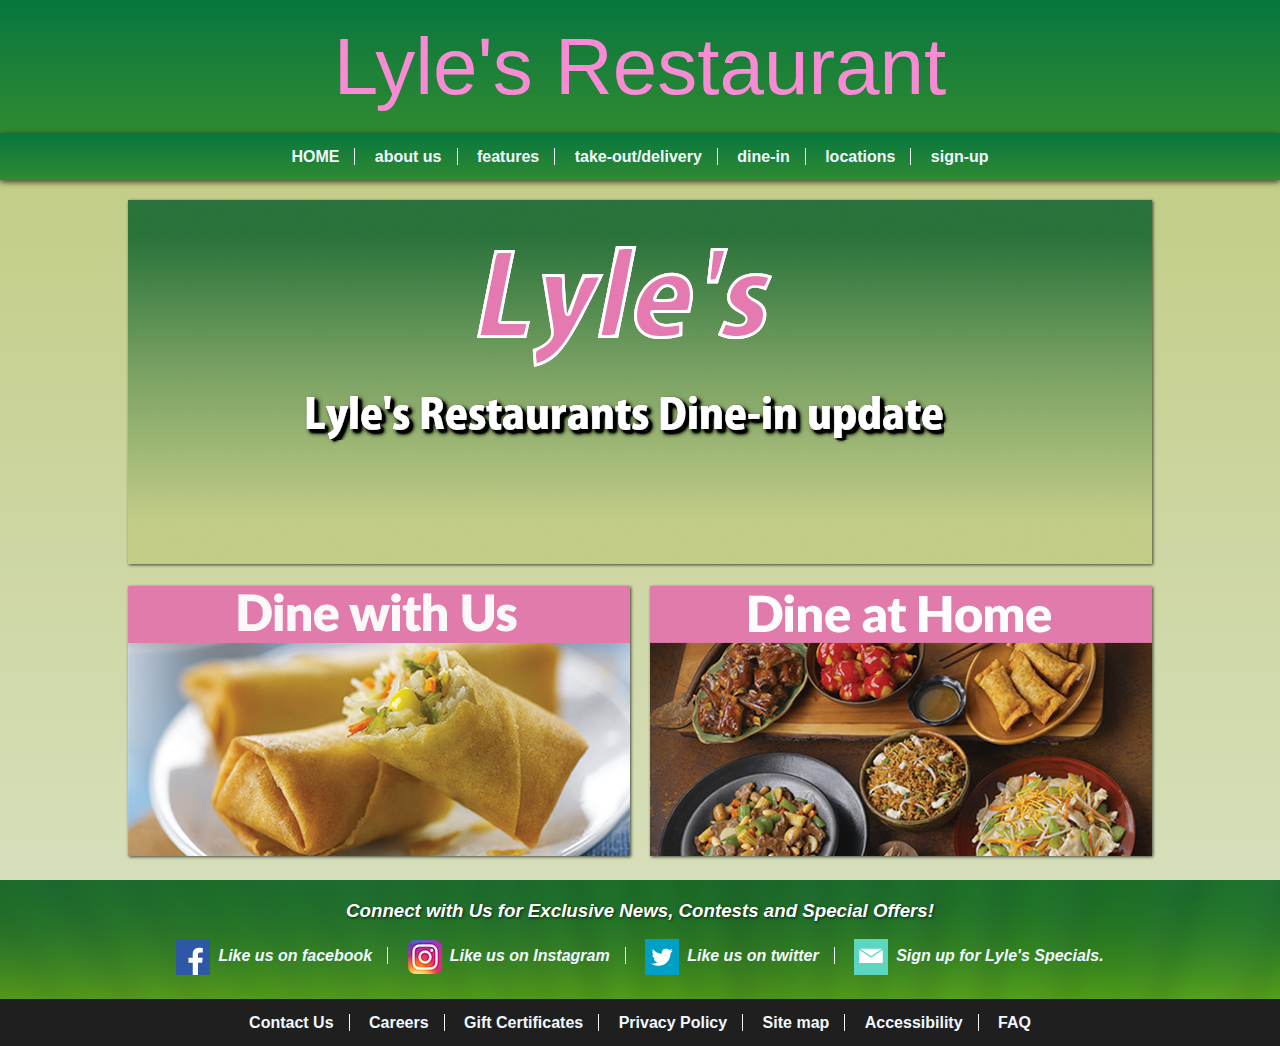
<file: index.html>
<!DOCTYPE html>
<html lang="en">
<head>
    <meta charset="UTF-8">
    <meta name="viewport" content="width=device-width, initial-scale=1.0">
    <title>Document</title>
    <link rel="stylesheet" href="styles/main.css">
</head>
<body>
   <header id="topHeader">
       <div id="logo">
           <span>Lyle's Restaurant</span>
       </div>
   </header><!-- #top-header -->

   <nav id="topNavigation">
       <ul>
           <li><a href="#">HOME</a></li>
           <li><a href="#">about us</a></li>
           <li><a href="#">features</a></li>
           <li><a href="HTML/menu.html">take-out/delivery</a></li>
           <li><a href="#">dine-in</a></li>
           <li><a href="#">locations</a></li>
           <li><a href="#">sign-up</a></li>
       </ul>
   </nav>

   <section id="main-wrapper"> 
        <!-- Automatic Slideshow -->
        <div class="slideshow-container">

            <div class="mySlides fade">
                <img src="images/Lyle's-Return-to-Dine-In-Update-Banner.jpg" style="width:100%">
            </div>

            <div class="mySlides fade">
                <img src="images/Lyle's-Sangria-Web-Banner_1024x364_FNL-1.jpg" style="width:100%">
            </div>

            <div class="mySlides fade">
                <img src="images/Lyle's--Small-Eats-Web-Banner_1024x364_v4.jpg" style="width:100%">
            </div>

            <div class="mySlides fade">
                <img src="images/Lyle's-Plain-Soft-Noodle-BAnner-1024-x364.jpg" style="width:100%">
            </div>

        </div>

        <br>

        <div style="text-align:center">
            <span class="dot"></span> 
            <span class="dot"></span> 
            <span class="dot"></span> 
            <span class="dot"></span> 
        </div>

        <!-- End of Automatic Slideshow --> 

        <section id="goto-menu">

            <section class="column left">
                <img src="./images/MDR1338-HomePage_DineWithUs_update.jpg" alt="uhh">
            </section>

            <section class="column right">
                <img src="./images/HomePage_Promo_DineAtHome.jpg" alt="uhh">
            </section>

        </section>
        <!-- End of # = 'goto-menu' -->


    </section>
    <!-- End of # = 'main-wrapper' -->
    
    <footer>
        <section id="footer-top">
            <h3>Connect with Us for Exclusive News, Contests and Special Offers!</h3>
            <ul>
                <li><a href="#"><img src="./images/icon-facebook.png" alt="facebook icon link"><span class="social-welcome">Like us on facebook</span></a></li>
                <li><a href="#"><img src="./images/Instagram_icon.png" alt="Instagram icon link"><span class="social-welcome">Like us on Instagram</span></a></li>
                <li><a href="#"><img src="./images/icon-twitter.png" alt="twitter icon link"><span class="social-welcome">Like us on twitter</span></a></li>
                <li><a href="#"><img src="./images/icon-email.png" alt="email icon link"><span class="social-welcome">Sign up for Lyle's Specials.</span></a></li>
            </ul>
        </section>

        <section id="footer-bottom">
            <ul>
                <li><a href="#">Contact Us</a></li>
                <li><a href="#">Careers</a></li>
                <li><a href="#">Gift Certificates</a></li>
                <li><a href="#">Privacy Policy</a></li>
                <li><a href="#">Site map</a></li>
                <li><a href="#">Accessibility</a></li>
                <li><a href="#">FAQ</a></li>
            </ul>
        </section>

    </footer>


    <script>
    var slideIndex = 0;
    showSlides();

    function showSlides() {
    var i;
    var slides = document.getElementsByClassName("mySlides");
    var dots = document.getElementsByClassName("dot");
    for (i = 0; i < slides.length; i++) {
        slides[i].style.display = "none";  
    }
    slideIndex++;
    if (slideIndex > slides.length) {slideIndex = 1}    
    for (i = 0; i < dots.length; i++) {
        dots[i].className = dots[i].className.replace(" active", "");
    }
    slides[slideIndex-1].style.display = "block";  
    dots[slideIndex-1].className += " active";
    setTimeout(showSlides, 2000); // Change image every 2 seconds
    }
    </script>
</body>
</html>
</file>
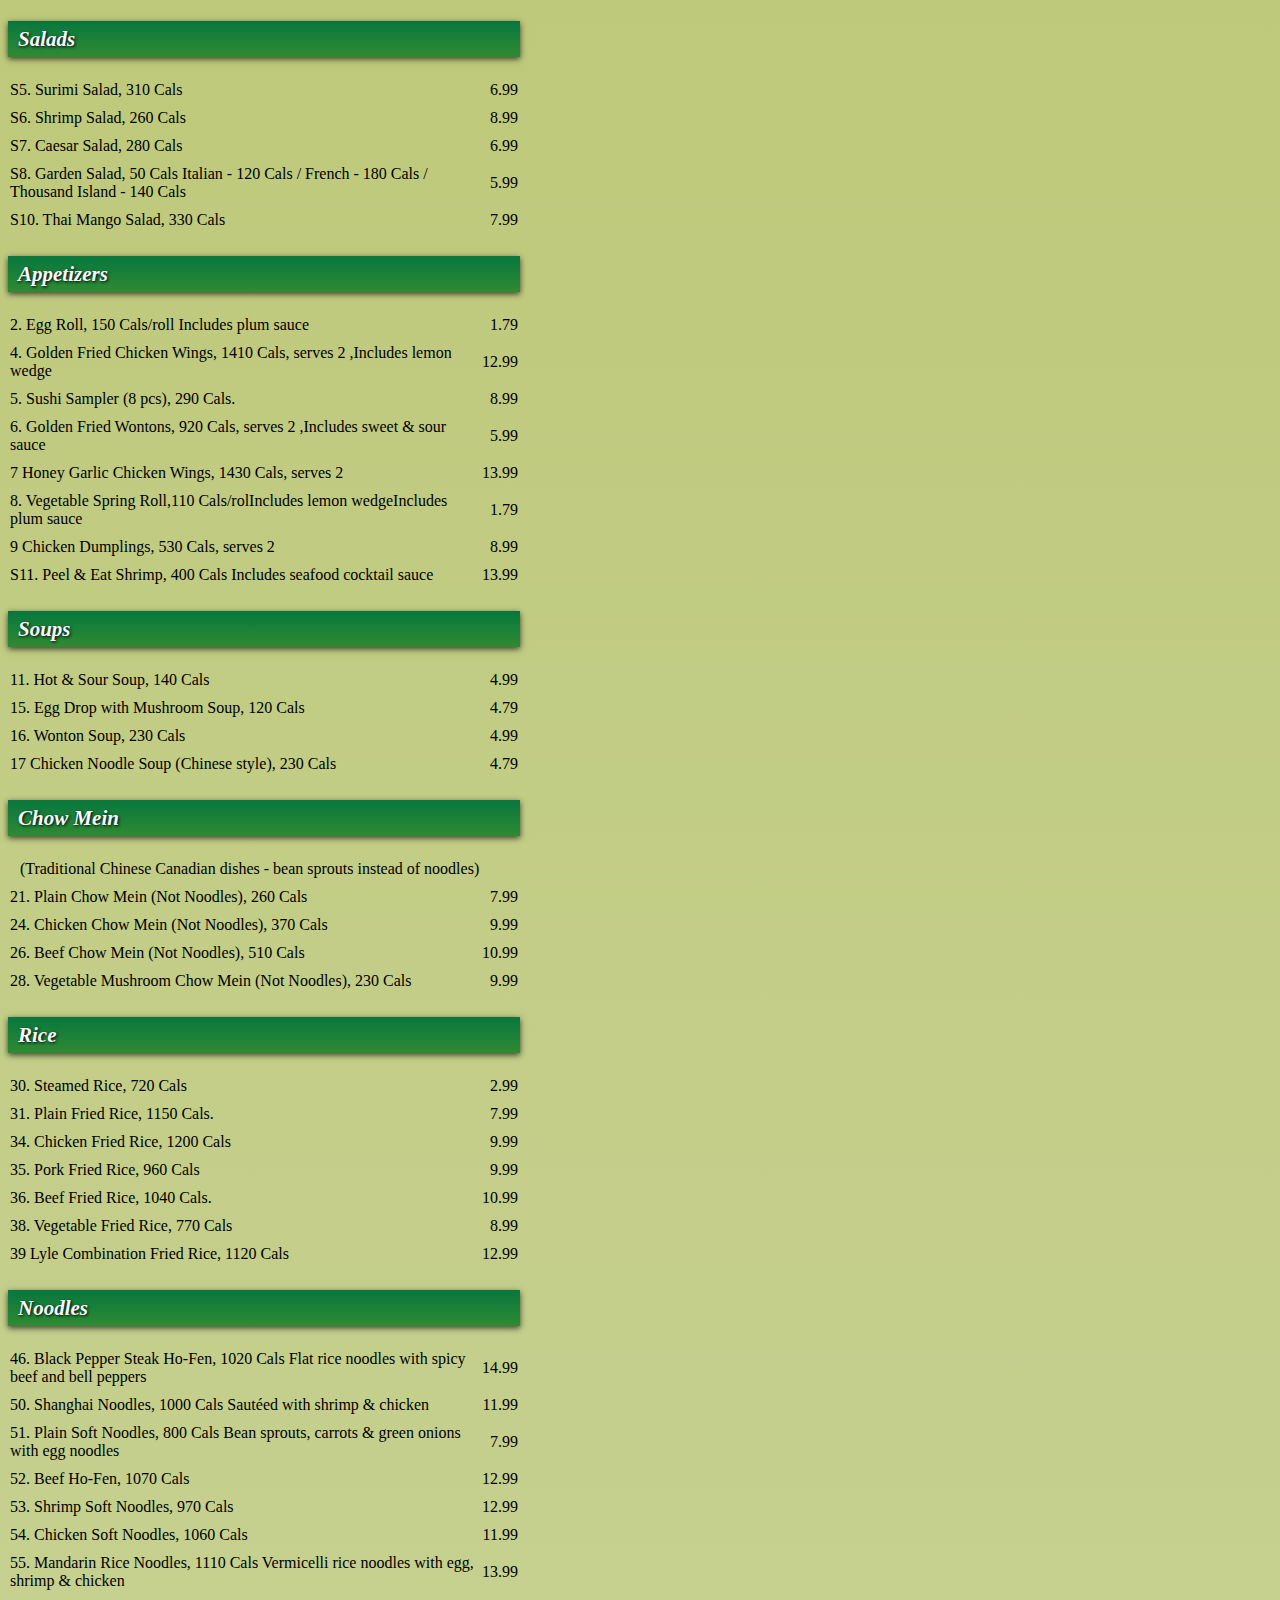
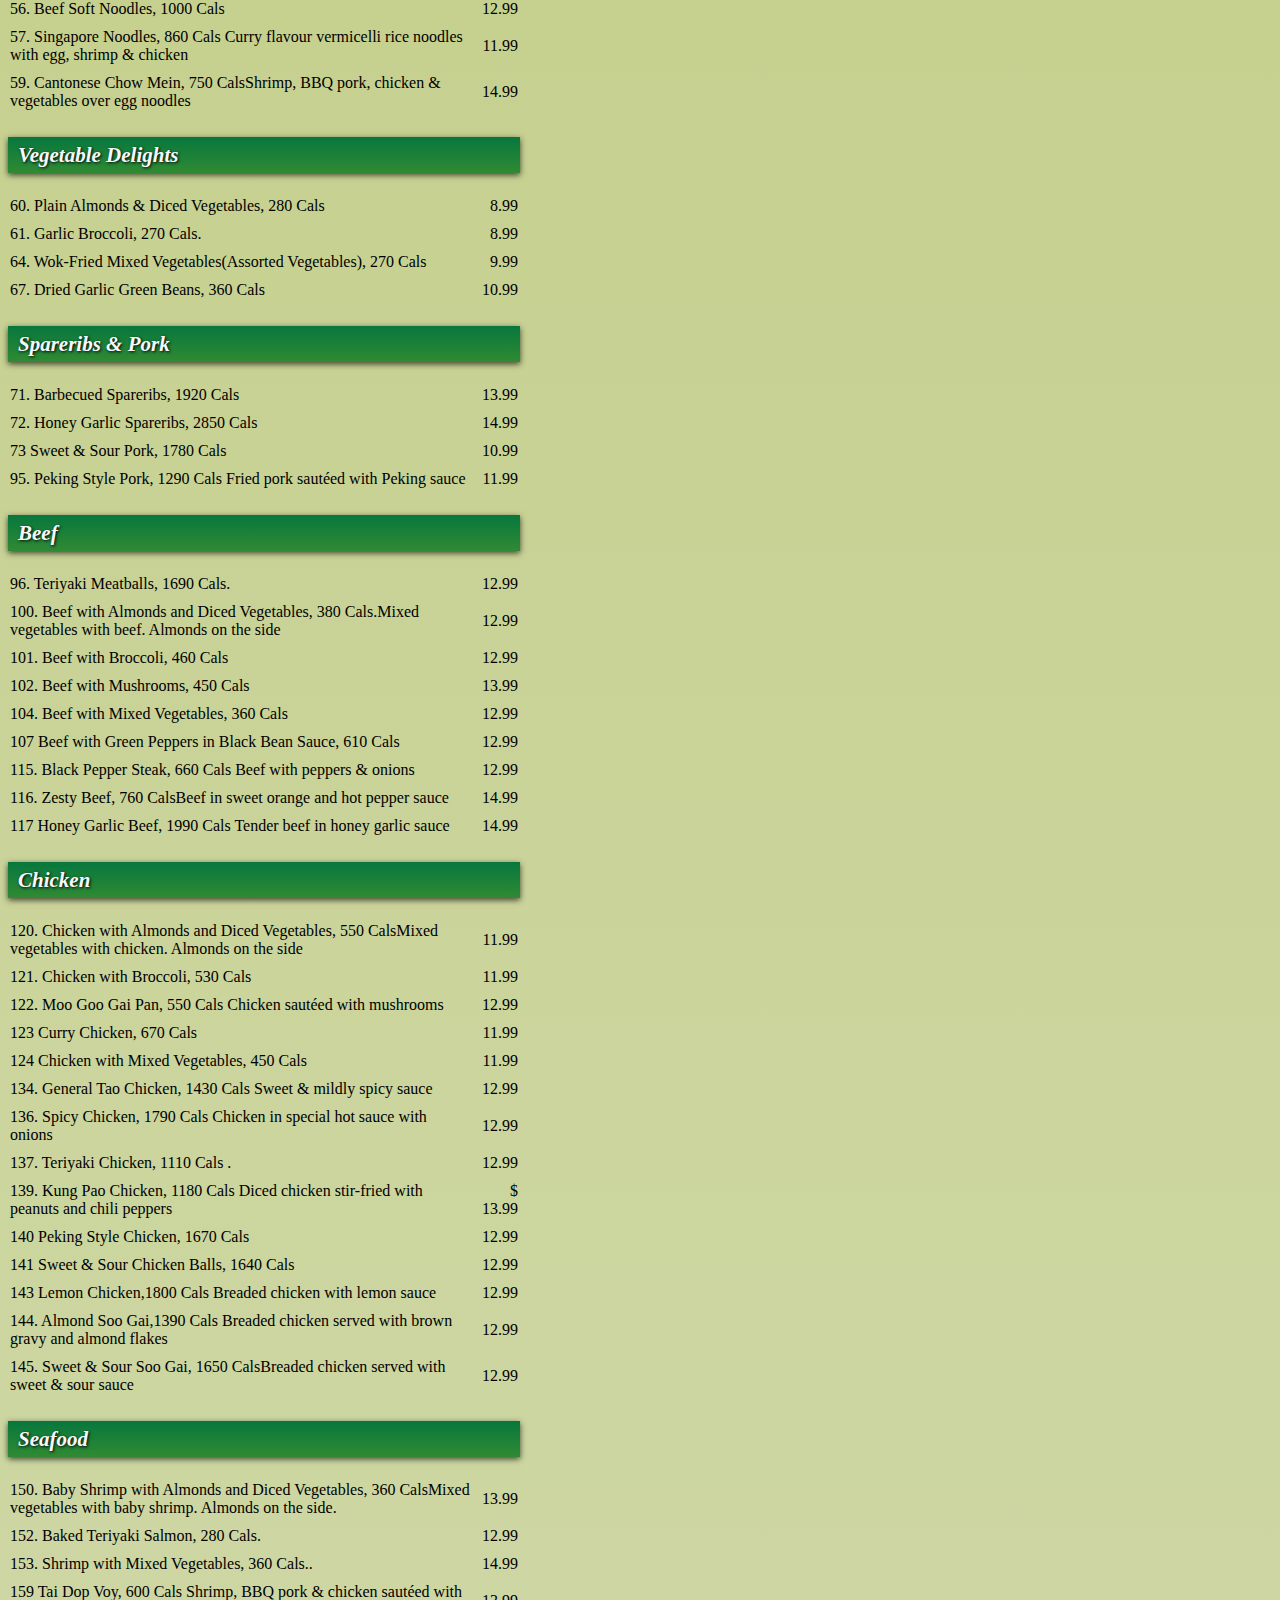
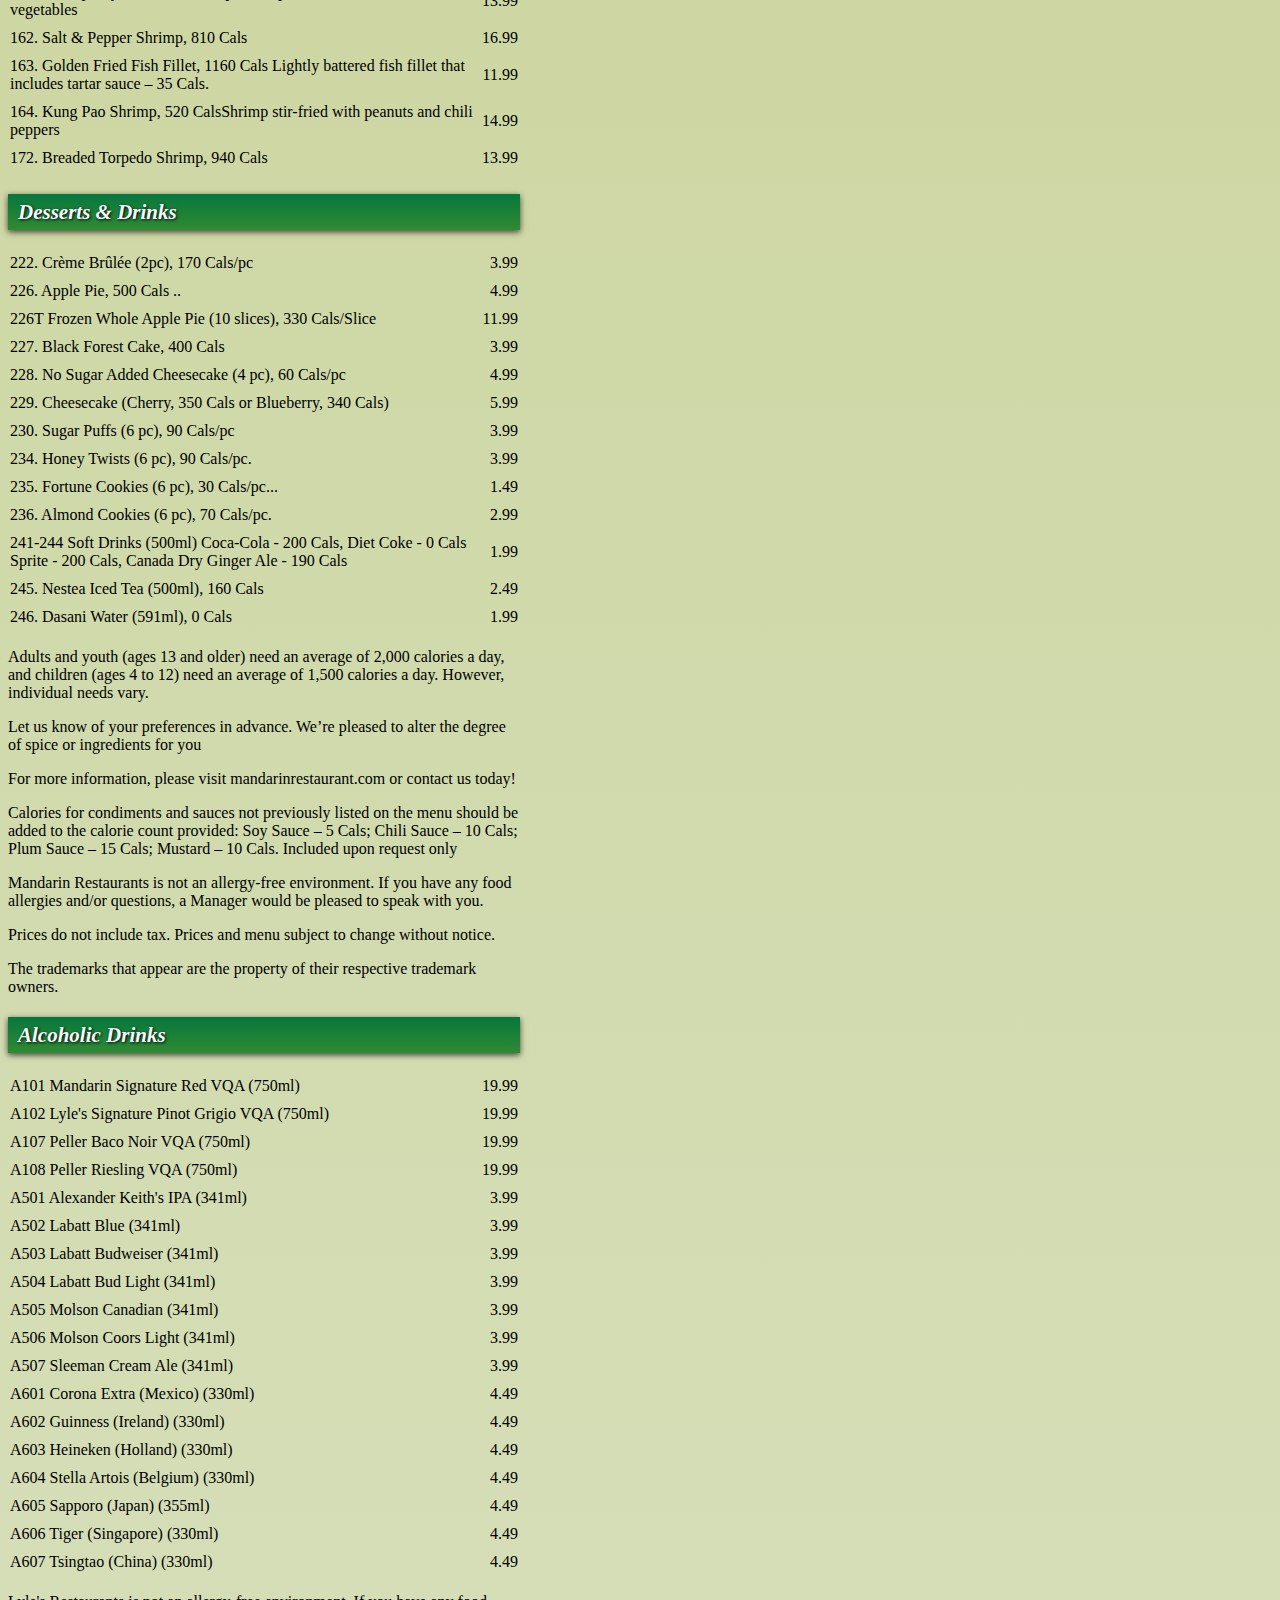
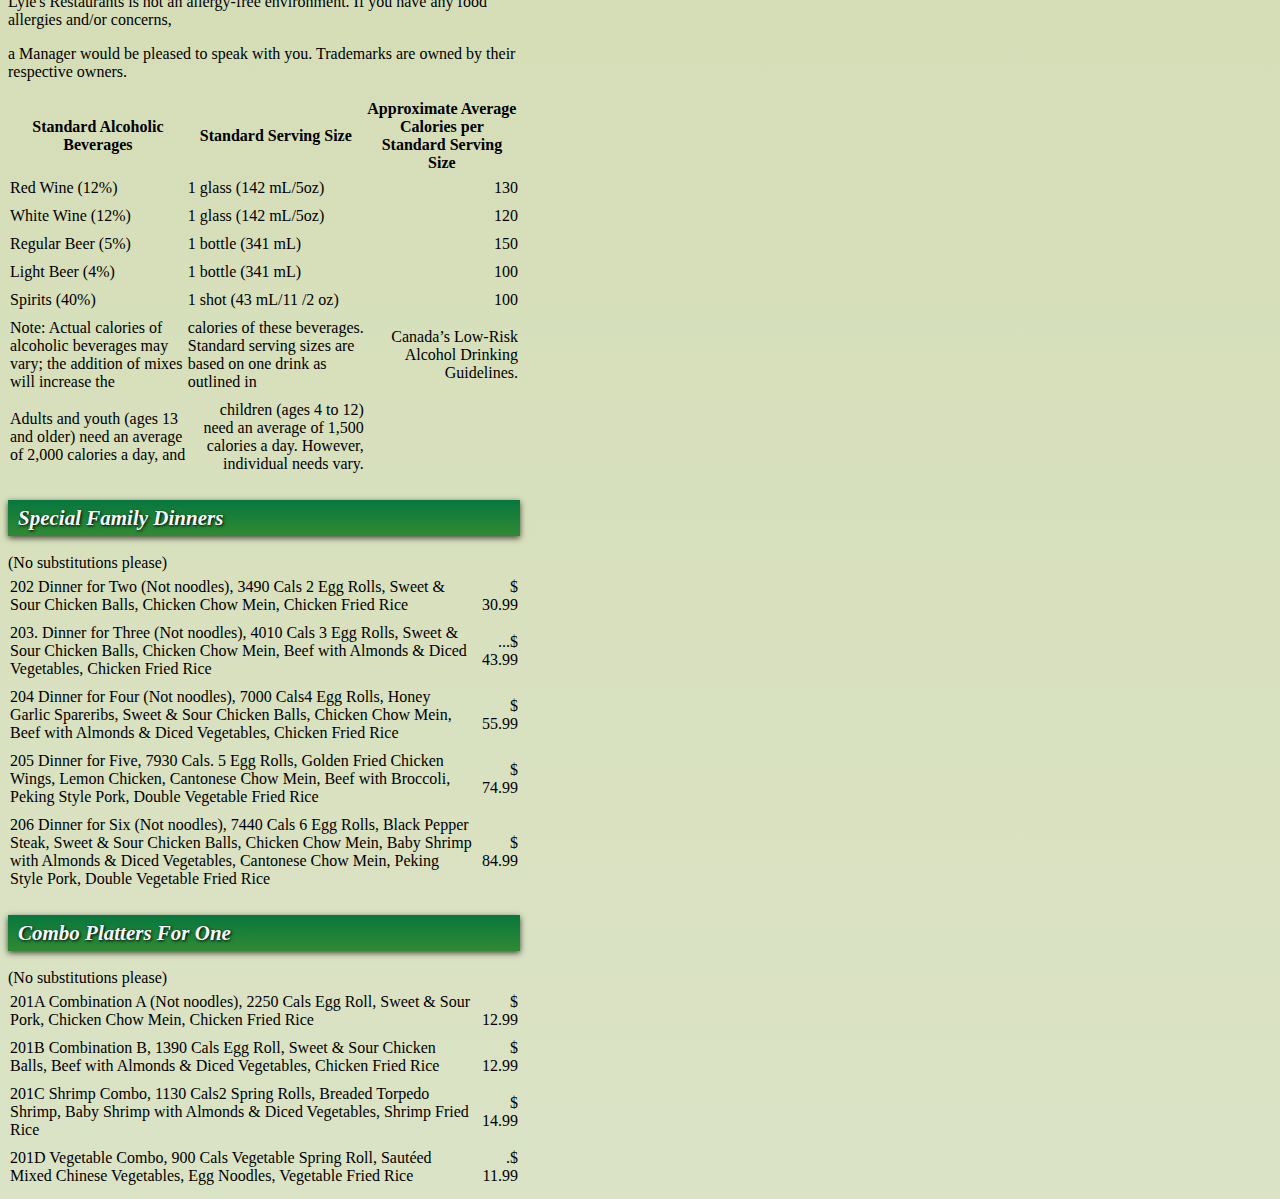
<file: HTML/menu.html>
<!DOCTYPE html>
<html lang="en">
<head>
    <meta charset="UTF-8">
    <meta name="viewport" content="width=device-width, initial-scale=1.0">
    <title>Image test Document</title>

    <style>
        * {
          box-sizing: border-box;
        }

        body {
            background: linear-gradient(to bottom, #bec97b 0%,#dbe3c6 100%);
        }

        .item-header {
            padding: 0px 10px;
            background: linear-gradient(to bottom, #07773e 0%,#308a32 100%);
            box-shadow: 0 2px 6px 0 rgba(0,0,0,.7);
            margin-bottom: 18px;
            line-height: 36px;
            font-size: 21px;
            font-weight: 900;
            font-style: italic;
            color: ghostwhite;
            text-shadow: 1px 1px 3px #000;
        }

        .container {
            width: 40vw;
        }

        img {
            width: 100%;
            box-shadow: 0 4px 8px 0 rgba(0, 0, 0, 0.8);
            margin-bottom: 1rem;
        }

        table {
            width: 100%;
        }

        td {
            padding: .25rem 0px;
        } 

        td:last-child {
            text-align: right;
        }

    </style>

</head>
<body>


    <div class="container">

        <p class="item-header">Salads</p>

        <table>
            <tr>
                <td>S5. Surimi Salad, 310 Cals</td><td>6.99</td>
            </tr>
            <tr>
                <td>S6. Shrimp Salad, 260 Cals</td><td>8.99</td>
            </tr>
            <tr>
                <td>S7. Caesar Salad, 280 Cals</td><td>6.99</td>
            </tr>
            <tr>
                <td>S8. Garden Salad, 50 Cals <span>Italian - 120 Cals / French - 180 Cals / Thousand Island - 140 Cals</span></td><td>5.99</td>
            </tr>
            <tr>
                <td>S10. Thai Mango Salad, 330 Cals </td><td>7.99</td>
            </tr>
        </table>

    </div>

    <div class="container">

        <p class="item-header">Appetizers</p>

        <table>
            <tr>
                <td>2. Egg Roll, 150 Cals/roll Includes plum sauce</td><td>1.79</td>
            </tr>
            <tr>
                <td>4. Golden Fried Chicken Wings, 1410 Cals, serves 2 ,<span>Includes lemon wedge</span></td><td>12.99</td>
            </tr>
            <tr>
                <td>5. Sushi Sampler (8 pcs), 290 Cals.</td><td>8.99</td>
            </tr>
            <tr>
                <td>6. Golden Fried Wontons, 920 Cals, serves 2 ,<span>Includes sweet & sour sauce</span></td><td>5.99</td>
            </tr>
            <tr>
                <td>7 Honey Garlic Chicken Wings, 1430 Cals, serves 2 </td><td>13.99</td>
            </tr>
            <tr>
                <td>8. Vegetable Spring Roll,110 Cals/rol<span>Includes lemon wedge</span>Includes plum sauce</td><td>1.79</td>
            </tr>
            <tr>
                <td>9 Chicken Dumplings, 530 Cals, serves 2 </td><td>8.99</td>
            </tr>
            <tr>
                <td>S11. Peel & Eat Shrimp, 400 Cals <span>Includes seafood cocktail sauce</span></td><td>13.99</td>
            </tr>
        </table>

    </div>

    <div class="container">

        <p class="item-header">Soups</p>

        <table>
            <tr>
                <td>11. Hot & Sour Soup, 140 Cals </td><td>4.99</td>
            </tr>
            <tr>
                <td>15. Egg Drop with Mushroom Soup, 120 Cals</td><td>4.79</td>
            </tr>
            <tr>
                <td>16. Wonton Soup, 230 Cals </td><td>4.99</td>
            </tr>
            <tr>
                <td>17 Chicken Noodle Soup (Chinese style), 230 Cals</td><td>4.79</td>
            </tr>
        </table>

    </div>

    <div class="container">

        <p class="item-header">Chow Mein</p>

        <table>
            <tr>
                <td>(Traditional Chinese Canadian dishes - bean sprouts instead of noodles)</td>
            </tr>
            <tr>
                <td>21. Plain Chow Mein (Not Noodles), 260 Cals </td><td>7.99</td>
            </tr>
            <tr>
                <td>24. Chicken Chow Mein (Not Noodles), 370 Cals</td><td>9.99</td>
            </tr>
            <tr>
                <td>26. Beef Chow Mein (Not Noodles), 510 Cals</td><td>10.99</td>
            </tr>
            <tr>
                <td>28. Vegetable Mushroom Chow Mein (Not Noodles), 230 Cals </td><td>9.99</td>
            </tr>
        </table>

    </div>

    <div class="container">

        <p class="item-header">Rice</p>

        <table>
            <tr>
                <td>30. Steamed Rice, 720 Cals</td><td>2.99</td>
            </tr>
            <tr>
                <td>31. Plain Fried Rice, 1150 Cals.</td><td>7.99</td>
            </tr>
            <tr>
                <td>34. Chicken Fried Rice, 1200 Cals </td><td>9.99</td>
            </tr>
            <tr>
                <td>35. Pork Fried Rice, 960 Cals</td><td>9.99</td>
            </tr>
            <tr>
                <td>36. Beef Fried Rice, 1040 Cals. </td><td>10.99</td>
            </tr>
            <tr>
                <td>38. Vegetable Fried Rice, 770 Cals</td><td>8.99</td>
            </tr>
            <tr>
                <td>39 Lyle Combination Fried Rice, 1120 Cals</td><td>12.99</td>
            </tr>
        </table>

    </div>

    <div class="container">

        <p class="item-header">Noodles</p>

        <table>
            <tr>
                <td>46. Black Pepper Steak Ho-Fen, 1020 Cals <span>Flat rice noodles with spicy beef and bell peppers </span></td><td>14.99</td>
            </tr>
            <tr>
                <td>50. Shanghai Noodles, 1000 Cals <span>Sautéed with shrimp & chicken</span></td><td>11.99</td>
            </tr>
            <tr>
                <td>51. Plain Soft Noodles, 800 Cals <span>Bean sprouts, carrots & green onions with egg noodles</span></td><td>7.99</td>
            </tr>
            <tr>
                <td>52. Beef Ho-Fen, 1070 Cals</td><td>12.99</td>
            </tr>
            <tr>
                <td>53. Shrimp Soft Noodles, 970 Cals </td><td>12.99</td>
            </tr>
            <tr>
                <td>54. Chicken Soft Noodles, 1060 Cals </td><td>11.99</td>
            </tr>
            <tr>
                <td>55. Mandarin Rice Noodles, 1110 Cals <span>Vermicelli rice noodles with egg, shrimp & chicken</span></td><td>13.99</td>
            </tr>
            <tr>
                <td>56. Beef Soft Noodles, 1000 Cals  </td><td>12.99</td>
            </tr>
            <tr>
                <td>57. Singapore Noodles, 860 Cals <span>Curry flavour vermicelli rice noodles with egg, shrimp & chicken</span></td><td>11.99</td>
            </tr>
            <tr>
                <td>59. Cantonese Chow Mein, 750 Cals<span>Shrimp, BBQ pork, chicken & vegetables over egg noodles </span> </td><td>14.99</td>
            </tr>
        </table>

    </div>

    <div class="container">

        <p class="item-header">Vegetable Delights</p>

        <table>
            <tr>
                <td>60. Plain Almonds & Diced Vegetables, 280 Cals</td><td>8.99</td>
            </tr>
            <tr>
                <td>61. Garlic Broccoli, 270 Cals.</td><td>8.99</td>
            </tr>
            <tr>
                <td>64. Wok-Fried Mixed Vegetables<span>(Assorted Vegetables), 270 Cals</span></td><td>9.99</td>
            </tr>
            <tr>
                <td>67. Dried Garlic Green Beans, 360 Cals </td><td>10.99</td>
            </tr>
        </table>

    </div>

    <div class="container">

        <p class="item-header">Spareribs & Pork</p>

        <table>
            <tr>
                <td>71. Barbecued Spareribs, 1920 Cals</td><td>13.99</td>
            </tr>
            <tr>
                <td>72. Honey Garlic Spareribs, 2850 Cals </td><td>14.99</td>
            </tr>
            <tr>
                <td>73 Sweet & Sour Pork, 1780 Cals </td><td>10.99</td>
            </tr>
            <tr>
                <td>95. Peking Style Pork, 1290 Cals <span>Fried pork sautéed with Peking sauce</span></td><td>11.99</td>
            </tr>
        </table>

    </div>

    <div class="container">

        <p class="item-header">Beef</p>

        <table>
            <tr>
                <td>96. Teriyaki Meatballs, 1690 Cals.</td><td>12.99</td>
            </tr>
            <tr>
                <td>100. Beef with Almonds and Diced Vegetables, 380 Cals.<span>Mixed vegetables with beef. Almonds on the side</span></td><td>12.99</td>
            </tr>
            <tr>
                <td>101. Beef with Broccoli, 460 Cals </td><td>12.99</td>
            </tr>
            <tr>
                <td>102. Beef with Mushrooms, 450 Cals </td><td>13.99</td>
            </tr>
            <tr>
                <td>104. Beef with Mixed Vegetables, 360 Cals</td><td>12.99</td>
            </tr>
            <tr>
                <td>107 Beef with Green Peppers
                    in Black Bean Sauce, 610 Cals</td><td>12.99</td>
            </tr>
            <tr>
                <td>115. Black Pepper Steak, 660 Cals <span>Beef with peppers & onions </span></td><td>12.99</td>
            </tr>
            <tr>
                <td>116. Zesty Beef, 760 Cals<span>Beef in sweet orange and hot pepper sauce</span></td><td>14.99</td>
            </tr>
            <tr>
                <td>117 Honey Garlic Beef, 1990 Cals <span>Tender beef in honey garlic sauce</span></td><td>14.99</td>
            </tr>
        </table>

    </div>

    <div class="container">

        <p class="item-header">Chicken</p>

        <table>
            <tr>
                <td>120. Chicken with Almonds and Diced Vegetables, 550 Cals<span>Mixed vegetables with chicken. Almonds on the side</span></td><td>11.99</td>
            </tr>
            <tr>
                <td>121. Chicken with Broccoli, 530 Cals </td><td>11.99</td>
            </tr>
            <tr>
                <td>122. Moo Goo Gai Pan, 550 Cals <span>Chicken sautéed with mushrooms</span></td><td>12.99</td>
            </tr>
            <tr>
                <td>123 Curry Chicken, 670 Cals </td><td>11.99</td>
            </tr>
            <tr>
                <td>124 Chicken with Mixed Vegetables, 450 Cals </td><td>11.99</td>
            </tr>
            <tr>
                <td>134. General Tao Chicken, 1430 Cals <span>Sweet & mildly spicy sauce</span></td><td>12.99</td>
            </tr>
            <tr>
                <td>136. Spicy Chicken, 1790 Cals <span>Chicken in special hot sauce with onions</span> </td><td>12.99</td>
            </tr>
            <tr>
                <td>137. Teriyaki Chicken, 1110 Cals .</td><td>12.99</td>
            </tr>
            <tr>
                <td>139. Kung Pao Chicken, 1180 Cals <span>Diced chicken stir-fried with peanuts and chili peppers</span></td><td>$ 13.99</td>
            </tr>
            <tr>
                <td>140 Peking Style Chicken, 1670 Cals </td><td>12.99</td>
            </tr>
            <tr>
                <td>141 Sweet & Sour Chicken Balls, 1640 Cals</td><td>12.99</td>
            </tr>
            <tr>
                <td>143 Lemon Chicken,1800 Cals <span>Breaded chicken with lemon sauce</span></td><td>12.99</td>
            </tr>
            <tr>
                <td>144. Almond Soo Gai,1390 Cals <span>Breaded chicken served with brown gravy and almond flakes</span></td><td>12.99</td>
            </tr>
            <tr>
                <td>145. Sweet & Sour Soo Gai, 1650 Cals<span>Breaded chicken served with sweet & sour sauce</span> </td><td>12.99</td>
            </tr>
        </table>

    </div>

    <div class="container">

        <p class="item-header">Seafood</p>

        <table>
            <tr>
                <td>150. Baby Shrimp with Almonds and Diced Vegetables, 360 Cals<span>Mixed vegetables with baby shrimp. Almonds on the side.</span></td><td>13.99</td>
            </tr>
            <tr>
                <td>152. Baked Teriyaki Salmon, 280 Cals.</td><td>12.99</td>
            </tr>
            <tr>
                <td>153. Shrimp with Mixed Vegetables, 360 Cals..</td><td>14.99</td>
            </tr>
            <tr>
                <td>159 Tai Dop Voy, 600 Cals <span>Shrimp, BBQ pork & chicken sautéed with vegetables</span></td><td>13.99</td>
            </tr>
            <tr>
                <td>162. Salt & Pepper Shrimp, 810 Cals</td><td>16.99</td>
            </tr>
            <tr>
                <td>163. Golden Fried Fish Fillet, 1160 Cals <span>Lightly battered fish fillet that includes tartar sauce – 35 Cals</span>.</td><td>11.99</td>
            </tr>
            <tr>
                <td>164. Kung Pao Shrimp, 520 Cals<span>Shrimp stir-fried with peanuts and chili peppers</span> </td><td>14.99</td>
            </tr>
            <tr>
                <td>172. Breaded Torpedo Shrimp, 940 Cals </td><td>13.99</td>
            </tr>
        </table>

    </div>

    <div class="container">

        <p class="item-header">Desserts & Drinks</p>

        <table>
            <tr>
                <td>222. Crème Brûlée (2pc), 170 Cals/pc</td><td>3.99</td>
            </tr>
            <tr>
                <td>226. Apple Pie, 500 Cals ..</td><td>4.99</td>
            </tr>
            <tr>
                <td>226T Frozen Whole Apple Pie (10 slices), 330 Cals/Slice </td><td>11.99</td>
            </tr>
            <tr>
                <td>227. Black Forest Cake, 400 Cals </td><td>3.99</td>
            </tr>
            <tr>
                <td>228. No Sugar Added Cheesecake (4 pc), 60 Cals/pc</td><td>4.99</td>
            </tr>
            <tr>
                <td>229. Cheesecake (Cherry, 350 Cals or Blueberry, 340 Cals) </td><td>5.99</td>
            </tr>
            <tr>
                <td>230. Sugar Puffs (6 pc), 90 Cals/pc</td><td>3.99</td>
            </tr>
            <tr>
                <td>234. Honey Twists (6 pc), 90 Cals/pc.</td><td>3.99</td>
            </tr>
            <tr>
                <td>235. Fortune Cookies (6 pc), 30 Cals/pc...</td><td>1.49</td>
            </tr>
            <tr>
                <td>236. Almond Cookies (6 pc), 70 Cals/pc.</td><td>2.99</td>
            </tr>
            <tr>
                <td>241-244 Soft Drinks (500ml) Coca-Cola - 200 Cals, Diet Coke - 0 Cals
                    Sprite - 200 Cals, Canada Dry Ginger Ale - 190 Cals </td><td>1.99</td>
            </tr>
            <tr>
                <td>245. Nestea Iced Tea (500ml), 160 Cals  </td><td>2.49</td>
            </tr>
            <tr>
                <td>246. Dasani Water (591ml), 0 Cals  </td><td>1.99</td>
            </tr>
        </table>

        <p>Adults and youth (ages 13 and older) need an average of 2,000 calories a day, and children
            (ages 4 to 12) need an average of 1,500 calories a day. However, individual needs vary. 
            </p>

        <p>Let us know of your preferences in advance. We’re pleased to alter the degree of spice or
            ingredients for you</p>

        <p>For more information, please visit mandarinrestaurant.com or contact us today!</p>

        <p>Calories for condiments and sauces not previously listed on the menu should be added to
            the calorie count provided: Soy Sauce – 5 Cals; Chili Sauce – 10 Cals; Plum Sauce – 15 Cals;
            Mustard – 10 Cals. Included upon request only</p>

        <p>Mandarin Restaurants is not an allergy-free environment. If you have any food allergies
            and/or questions, a Manager would be pleased to speak with you.</p>

        <p>Prices do not include tax. Prices and menu subject to change without notice.</p>

        <p>The trademarks that appear are the property of their respective trademark owners.</p>

    </div>

    <div class="container">

        <p class="item-header">Alcoholic Drinks</p>

        <table>
            <tr>
                <td>A101 Mandarin Signature Red VQA (750ml)</td><td>19.99</td>
            </tr>
            <tr>
                <td>A102 Lyle's Signature Pinot Grigio VQA (750ml)</td><td>19.99</td>
            </tr>
            <tr>
                <td>A107 Peller Baco Noir VQA (750ml)</td><td>19.99</td>
            </tr>
            <tr>
                <td>A108 Peller Riesling VQA (750ml)</td><td>19.99</td>
            </tr>
            <tr>
                <td>A501 Alexander Keith's IPA (341ml) </td><td>3.99</td>
            </tr>
            <tr>
                <td>A502 Labatt Blue (341ml)</td><td>3.99</td>
            </tr>
            <tr>
                <td>A503 Labatt Budweiser (341ml)</td><td>3.99</td>
            </tr>
            <tr>
                <td>A504 Labatt Bud Light (341ml)</td><td>3.99</td>
            </tr>
            <tr>
                <td>A505 Molson Canadian (341ml)</td><td>3.99</td>
            </tr>
            <tr>
                <td>A506 Molson Coors Light (341ml)</td><td>3.99</td>
            </tr>
            <tr>
                <td>A507 Sleeman Cream Ale (341ml)</td><td>3.99</td>
            </tr>
            <tr>
                <td>A601 Corona Extra (Mexico) (330ml)</td><td>4.49</td>
            </tr>
            <tr>
                <td>A602 Guinness (Ireland) (330ml)</td><td>4.49</td>
            </tr>
            <tr>
                <td>A603 Heineken (Holland) (330ml)</td><td>4.49</td>
            </tr>
            <tr>
                <td>A604 Stella Artois (Belgium) (330ml)</td><td>4.49</td>
            </tr>
            <tr>
                <td>A605 Sapporo (Japan) (355ml)</td><td>4.49</td>
            </tr>
            <tr>
                <td>A606 Tiger (Singapore) (330ml)</td><td>4.49</td>
            </tr>
            <tr>
                <td>A607 Tsingtao (China) (330ml) </td><td>4.49</td>
            </tr>
        </table>

        <table>
            <tr>
                <th>Standard Alcoholic Beverages</th>
                <th>Standard Serving Size</th>
                <th>Approximate Average Calories per Standard Serving Size</th>
            </tr>

            <tr>
                <td>Red Wine (12%) </td>
                <td>1 glass (142 mL/5oz)</td>
                <td>130</td>
            </tr>

            <tr>
                <td>White Wine (12%)</td>
                <td>1 glass (142 mL/5oz)</td>
                <td>120</td>
            </tr>

            <tr>
                <td>Regular Beer (5%)</td>
                <td>1 bottle (341 mL)</td>
                <td>150</td>
            </tr>

            <tr>
                <td>Light Beer (4%)</td>
                <td>1 bottle (341 mL)</td>
                <td>100</td>
            </tr>

            <tr>
                <td>Spirits (40%)</td>
                <td>1 shot (43 mL/11
                    /2 oz)</td>
                <td>100</td>
            </tr>

            <tr>
                <td>Note: Actual calories of alcoholic beverages may vary; the addition of mixes will increase the</td>
                <td>calories of these beverages. Standard serving sizes are based on one drink as outlined in </td>
                <td>Canada’s Low-Risk Alcohol Drinking Guidelines.</td>
            </tr>

            <tr>
                <td>Adults and youth (ages 13 and older) need an average of 2,000 calories a day, and</td>
                <td>children (ages 4 to 12) need an average of 1,500 calories a day. However, individual needs vary.</td>
            </tr>

            <p>Lyle's Restaurants is not an allergy-free environment. If you have any food allergies and/or concerns,</p>
            <p>a Manager would be pleased to speak with you. Trademarks are owned by their respective owners. </p>

        </table>

    </div>

    <div class="container">

        <p class="item-header">Special Family Dinners </p>
        <span>(No substitutions please)</span>

        <table>
            <tr>
                <td>202 Dinner for Two (Not noodles), 3490 Cals <span>2 Egg Rolls, Sweet & Sour Chicken Balls, Chicken Chow Mein, Chicken Fried Rice</span></td><td>$ 30.99</td>
            </tr>
            <tr>
                <td>203. Dinner for Three (Not noodles), 4010 Cals <span>3 Egg Rolls, Sweet & Sour Chicken Balls, Chicken Chow Mein, Beef with Almonds &
                    Diced Vegetables, Chicken Fried Rice</span></td><td>...$ 43.99</td>
            </tr>
            <tr>
                <td>204 Dinner for Four (Not noodles), 7000 Cals<span>4 Egg Rolls, Honey Garlic Spareribs, Sweet & Sour Chicken Balls, Chicken Chow Mein,
                    Beef with Almonds & Diced Vegetables, Chicken Fried Rice</span></td><td>$ 55.99</td>
            </tr>
            <tr>
                <td>205 Dinner for Five, 7930 Cals. <span>5 Egg Rolls, Golden Fried Chicken Wings, Lemon Chicken, Cantonese Chow Mein,
                    Beef with Broccoli, Peking Style Pork, Double Vegetable Fried Rice</span></td><td>$ 74.99</td>
            </tr>
            <tr>
                <td>206 Dinner for Six (Not noodles), 7440 Cals <span>6 Egg Rolls, Black Pepper Steak, Sweet & Sour Chicken Balls, Chicken Chow Mein,
                    Baby Shrimp with Almonds & Diced Vegetables, Cantonese Chow Mein,
                    Peking Style Pork, Double Vegetable Fried Rice</span></td><td>$ 84.99</td>
            </tr>
        </table>

    </div>

    <div class="container">

        <p class="item-header">Combo Platters For One</p>
        <span>(No substitutions please)</span>

        <table>
            <tr>
                <td>201A Combination A (Not noodles), 2250 Cals <span>Egg Roll, Sweet & Sour Pork, Chicken Chow Mein, Chicken Fried Rice</span></td><td>$ 12.99</td>
            </tr>
            <tr>
                <td>201B Combination B, 1390 Cals <span>Egg Roll, Sweet & Sour Chicken Balls, Beef with Almonds & Diced Vegetables, Chicken Fried Rice</span></td><td>$ 12.99</td>
            </tr>
            <tr>
                <td>201C Shrimp Combo, 1130 Cals<span>2 Spring Rolls, Breaded Torpedo Shrimp, Baby Shrimp with Almonds & Diced Vegetables,
                    Shrimp Fried Rice</span></td><td>$ 14.99</td>
            </tr>
            <tr>
                <td>201D Vegetable Combo, 900 Cals <span>Vegetable Spring Roll, Sautéed Mixed Chinese Vegetables, Egg Noodles, Vegetable Fried Rice</span> </td><td>.$ 11.99</td>
            </tr>
        </table>

    </div>



    

    
    
            
</body>
</html>
</file>
<file: styles/main.css>
* {
    margin: 0px;
    padding: 0px;
    box-sizing: border-box;
}

a {
    color: aliceblue;
}

body {
    min-height: 100vh;
    background: linear-gradient(to bottom, #bec97b 0%,#dbe3c6 100%);
    font-family: Arial, Helvetica, sans-serif;
}

#topHeader {
    min-height: 133px;
    background: linear-gradient(to bottom, #07773e 0%,#308a32 100%);
}

#logo {
    text-align: center;
    color: #f98ad4;
    line-height: 133px;
    font-size: 80px;
}

#topNavigation {
    background: linear-gradient(to bottom, #07773e 0%,#308a32 100%);
    color: #f98ad4;
    min-height: 47px;
    box-shadow: 0 2px 6px 0 rgba(0,0,0,.7);
}

ul {
    text-align: center;
}

li {
    display: inline;
}

a {
    line-height: 47px;
    text-decoration: none;
    padding: 0 15px;
    font-weight: 900;
    border-right: 1px solid aliceblue;
}

li:last-child >a {
    border-right:none;
}

#main-wrapper { 
    width: 80vw;
    padding: 20px 0;
    margin: 0 auto;
}

    /* Clear floats after the columns */
#goto-menu:after  {
      content: "";
      display: table;
      clear: both;
}

.mySlides> img {
    width: 100%;
    box-shadow: 1px 1px 3px 0 rgba(0,0,0,.7);
}

.column {
    width: 49%;
    float: left;
}

.column.right {
    float: left;
    margin-left: 2%;
}

.column img {
    width: 100%;
    box-shadow: 1px 1px 3px 0 rgba(0,0,0,.7);
}

#footer-top {
    background-image: url('../images/header-bg.png');
    text-align: center;
    font-style: italic;
    color: white ;
    font-weight: 900;
    padding: 20px 0;
}

#footer-top>h3 {
    text-shadow: 1px 1px 3px rgba(0,0,0,.7);
    padding-bottom: 10px;
}

.social-welcome {
    padding-left: 0.5rem;
}

#footer-bottom {
    background-color: #1f1f1f;
}


#footer-top img {
    vertical-align: middle;
}
</file>
